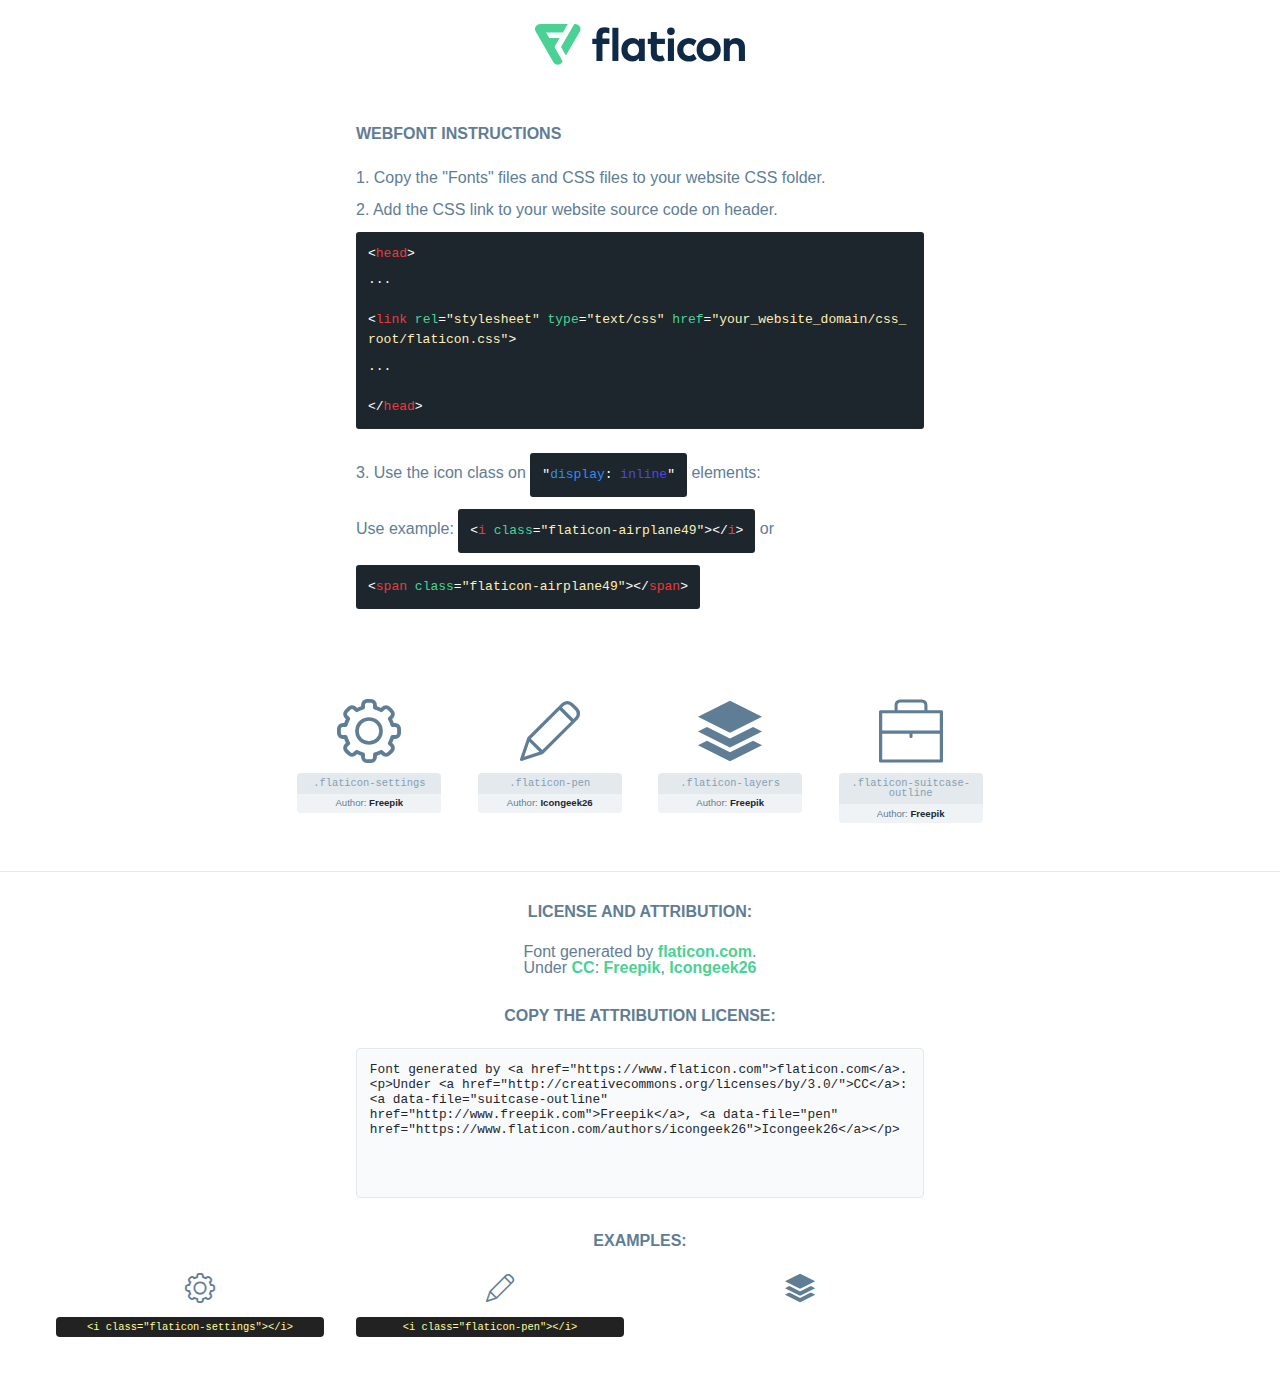
<file: font/flaticon.html>
<!DOCTYPE html>
<html lang="en">
<head>
    <title>Flaticon Webfont</title>
    <link rel="stylesheet" type="text/css" href="flaticon.css"/>
    <meta charset="UTF-8">
    <style>
        html, body, div, span, applet, object, iframe,
        h1, h2, h3, h4, h5, h6, p, blockquote, pre,
        a, abbr, acronym, address, big, cite, code,
        del, dfn, em, img, ins, kbd, q, s, samp,
        small, strike, strong, sub, sup, tt, var,
        b, u, i, center,
        dl, dt, dd, ol, ul, li,
        fieldset, form, label, legend,
        table, caption, tbody, tfoot, thead, tr, th, td,
        article, aside, canvas, details, embed,
        figure, figcaption, footer, header, hgroup,
        menu, nav, output, ruby, section, summary,
        time, mark, audio, video {
            margin: 0;
            padding: 0;
            border: 0;
            font-size: 100%;
            font: inherit;
            vertical-align: baseline;
        }

        /* HTML5 display-role reset for older browsers */
        article, aside, details, figcaption, figure,
        footer, header, hgroup, menu, nav, section {
            display: block;
        }

        body {
            line-height: 1;
        }

        ol, ul {
            list-style: none;
        }

        blockquote, q {
            quotes: none;
        }

        blockquote:before, blockquote:after,
        q:before, q:after {
            content: '';
            content: none;
        }

        table {
            border-collapse: collapse;
            border-spacing: 0;
        }

        body {
            font-family: Helvetica, Arial, sans-serif;
            font-size: 16px;
            color: #5f7d95;
        }

        a {
            color: #4AD295;
            font-weight: bold;
            text-decoration: none;
        }

        * {
            -moz-box-sizing: border-box;
            -webkit-box-sizing: border-box;
            box-sizing: border-box;
            margin: 0;
            padding: 0;
        }

        [class^="flaticon-"]:before, [class*=" flaticon-"]:before, [class^="flaticon-"]:after, [class*=" flaticon-"]:after {
            font-family: Flaticon;
            font-size: 30px;
            font-style: normal;
            margin-left: 20px;
            color: #333;
        }

        .wrapper {
            max-width: 600px;
            margin: auto;
            padding: 0 1em;
        }

        .title {
            margin-bottom: 24px;
            text-transform: uppercase;
            font-weight: bold;
        }

        header {
            text-align: center;
            padding: 24px;
        }

        header .logo {
            width: 210px;
            height: auto;
            border: none;
            display: inline-block;
        }

        header strong {
            font-size: 28px;
            font-weight: 500;
            vertical-align: middle;
        }

        .demo {
            margin: 2em auto;
            line-height: 1.25em;
        }

        .demo ul li {
            margin-bottom: 12px;
        }

        .demo ul li code {
            background-color: #1D262D;
            border-radius: 3px;
            padding: 12px;
            display: inline-block;
            color: #fff;
            font-family: Consolas, Monaco, Lucida Console, Liberation Mono, DejaVu Sans Mono, Bitstream Vera Sans Mono, Courier New, monospace;
            font-weight: lighter;
            margin-top: 12px;
            font-size: 13px;
            word-break: break-all;
        }

        .demo ul li code .red {
            color: #EC3A3B;
        }

        .demo ul li code .green {
            color: #4AD295;
        }

        .demo ul li code .yellow {
            color: #FFEEB6;
        }

        .demo ul li code .blue {
            color: #2C8CF4;
        }

        .demo ul li code .purple {
            color: #4949E7;
        }

        .demo ul li code .dots {
            margin-top: 0.5em;
            display: block;
        }

        #glyphs {
            border-bottom: 1px solid #E3E9ED;
            padding: 2em 0;
            text-align: center;
        }

        .glyph {
            display: inline-block;
            width: 9em;
            margin: 1em;
            text-align: center;
            vertical-align: top;
            background: #FFF;
        }

        .glyph .flaticon {
            padding: 10px;
            display: block;
            font-family: "Flaticon";
            font-size: 64px;
            line-height: 1;
        }

        .glyph .flaticon:before {
            font-size: 64px;
            color: #5f7d95;
            margin-left: 0;
        }

        .class-name {
            font-size: 0.65em;
            background-color: #E3E9ED;
            color: #869FB2;
            border-radius: 4px 4px 0 0;
            padding: 0.5em;
            font-family: Consolas, Monaco, Lucida Console, Liberation Mono, DejaVu Sans Mono, Bitstream Vera Sans Mono, Courier New, monospace;
        }

        .author-name {
            font-size: 0.6em;
            background-color: #EFF3F6;
            border-top: 0;
            border-radius: 0 0 4px 4px;
            padding: 0.5em;
        }

        .author-name a {
            color: #1D262D;
        }

        .class-name:last-child {
            font-size: 10px;
            color: #888;
        }

        .class-name:last-child a {
            font-size: 10px;
            color: #555;
        }

        .glyph > input {
            display: block;
            width: 100px;
            margin: 5px auto;
            text-align: center;
            font-size: 12px;
            cursor: text;
        }

        .glyph > input.icon-input {
            font-family: "Flaticon";
            font-size: 16px;
            margin-bottom: 10px;
        }

        .attribution .title {
            margin-top: 2em;
        }

        .attribution textarea {
            background-color: #F8FAFB;
            color: #1D262D;
            padding: 1em;
            border: none;
            box-shadow: none;
            border: 1px solid #E3E9ED;
            border-radius: 4px;
            resize: none;
            width: 100%;
            height: 150px;
            font-size: 0.8em;
            font-family: Consolas, Monaco, Lucida Console, Liberation Mono, DejaVu Sans Mono, Bitstream Vera Sans Mono, Courier New, monospace;
            -webkit-appearance: none;
        }

        .attribution textarea:hover {
            border-color: #CFD9E0;
        }

        .attribution textarea:focus {
            border-color: #4AD295;
        }

        .iconsuse {
            margin: 2em auto;
            text-align: center;
            max-width: 1200px;
        }

        .iconsuse:after {
            content: '';
            display: table;
            clear: both;
        }

        .iconsuse .image {
            float: left;
            width: 25%;
            padding: 0 1em;
        }

        .iconsuse .image p {
            margin-bottom: 1em;
        }

        .iconsuse .image span {
            display: block;
            font-size: 0.65em;
            background-color: #222;
            color: #fff;
            border-radius: 4px;
            padding: 0.5em;
            color: #FFFF99;
            margin-top: 1em;
            font-family: Consolas, Monaco, Lucida Console, Liberation Mono, DejaVu Sans Mono, Bitstream Vera Sans Mono, Courier New, monospace;
        }

        .flaticon:before {
            color: #5f7d95;
        }

        #footer {
            text-align: center;
            background-color: #1D262D;
            color: #869FB2;
            padding: 12px;
            font-size: 14px;
        }

        #footer a {
            font-weight: normal;
        }

        @media (max-width: 960px) {
            .iconsuse .image {
                width: 50%;
            }
        }

        .preview {
            width: 100px;
            display: inline-block;
            margin: 10px;
        }

        .preview .inner {
            display: inline-block;
            width: 100%;
            text-align: center;
            background: #f5f5f5;
            -webkit-border-radius: 3px 3px 0 0;
            -moz-border-radius: 3px 3px 0 0;
            border-radius: 3px 3px 0 0;
        }

        .preview .inner  {
            line-height: 85px;
            font-size: 40px;
            color: #333;
        }

        .label {
            display: inline-block;
            width: 100%;
            box-sizing: border-box;
            padding: 5px;
            font-size: 10px;
            font-family: Monaco, monospace;
            color: #666;
            white-space: nowrap;
            overflow: hidden;
            text-overflow: ellipsis;
            background: #ddd;
            -webkit-border-radius: 0 0 3px 3px;
            -moz-border-radius: 0 0 3px 3px;
            border-radius: 0 0 3px 3px;
            color: #666;
        }
    </style>
</head>
<body>
    <header>
        <a href="https://www.flaticon.com/" target="_blank" class="logo">
            <svg xmlns="http://www.w3.org/2000/svg" viewBox="0 0 394.3 76.5">
                <path d="M156.6,69.4H145.3V7.1h11.3Z" style="fill:#0e2a47"/>
                <path d="M206.2,69.4h-11V64.8a15.4,15.4,0,0,1-12.6,5.7c-11.6,0-20.3-9.5-20.3-22.1s8.8-22.1,20.3-22.1a15.4,15.4,0,0,1,12.6,5.8V27.5h11Zm-32.4-21c0,6.4,4.2,11.6,10.8,11.6s10.8-4.9,10.8-11.6-4.4-11.6-10.8-11.6S173.9,42,173.9,48.4Z"
                      style="fill:#0e2a47"/>
                <path d="M262.5,13.7a7.2,7.2,0,0,1-14.4,0,7.2,7.2,0,1,1,14.4,0ZM261,69.4H249.6v-42H261Z"
                      style="fill:#0e2a47"/>
                <path id="_Trazado_" data-name="&lt;Trazado&gt;"
                      d="M139.6,17.8a16.6,16.6,0,0,0-8-1.4c-3.2.4-4.9,2-4.9,5.9v5.1h13V37.5h-13v32H115.4v-32h-7.8v-10h7.8V22.2c0-9.9,5.2-16.3,15-16.3a23.4,23.4,0,0,1,9.3,1.8Z"
                      style="fill:#0e2a47"/>
                <path d="M235.1,60c-3.5,0-6.3-1.9-6.3-7.1V37.5H244v-10H228.8V15H217.5V27.5h-5.7v10h5.7V53.7c0,10.9,5.3,16.8,15.7,16.8A22.9,22.9,0,0,0,244,68l-4.3-9.1A12.3,12.3,0,0,1,235.1,60Z"
                      style="fill:#0e2a47"/>
                <path d="M348.9,48.4c0,12.6-9.7,22.1-22.7,22.1s-22.7-9.4-22.7-22.1,9.6-22.1,22.7-22.1S348.9,35.8,348.9,48.4Zm-33.9,0c0,6.8,4.8,11.6,11.1,11.6s11.2-4.8,11.2-11.6-4.8-11.6-11.2-11.6S315.1,41.6,315.1,48.4Z"
                      style="fill:#0e2a47"/>
                <path d="M394.3,42.7V69.4H382.9V46.3c0-6.1-3-9.4-8.2-9.4s-8.9,3.2-8.9,9.5v23H354.6v-42h11v4.9c3-4.5,7.6-6.1,12.3-6.1C387.5,26.3,394.3,33,394.3,42.7Z"
                      style="fill:#0e2a47"/>
                <path d="M298,55.7h0a12.4,12.4,0,0,1-8.2,4.2h-.9l-1.8-.2a10,10,0,0,1-7.4-5.6,13.2,13.2,0,0,1-1.2-5.8,13,13,0,0,1,1.3-5.9,10.1,10.1,0,0,1,7.5-5.5h2.4a11.7,11.7,0,0,1,8.3,4.2l5.5-9.6a19.9,19.9,0,0,0-8.1-4.3,23.4,23.4,0,0,0-6.1-.8,25.2,25.2,0,0,0-7.5,1.1,20.9,20.9,0,0,0-8,4.6,21.9,21.9,0,0,0-6.8,16.4,21.9,21.9,0,0,0,6.7,16.3,20.9,20.9,0,0,0,8,4.6,25.2,25.2,0,0,0,7.7,1.2,23.6,23.6,0,0,0,6.2-.8,20,20,0,0,0,8.1-4.4Z"
                      style="fill:#0e2a47"/>
                <path d="M46.3,26.5H26.9L20.8,16H52.4L61.6,0H9.4A9.3,9.3,0,0,0,1.3,4.7a9.3,9.3,0,0,0,0,9.4L34.6,71.8a9.4,9.4,0,0,0,16.2,0l1.1-1.9L36.6,43.3Z"
                      style="fill:#4ad295"/>
                <path d="M84.2,4.7A9.3,9.3,0,0,0,76.1,0H73.8l-25,43.3,9.2,16L84.2,14A9.3,9.3,0,0,0,84.2,4.7Z"
                      style="fill:#4ad295"/>
            </svg>
        </a>
    </header>
    <section class="demo wrapper">

        <p class="title">Webfont Instructions</p>

        <ul>
            <li>
                <span class="num">1. </span>Copy the "Fonts" files and CSS files to your website CSS folder.
            </li>
            <li>
                <span class="num">2. </span>Add the CSS link to your website source code on header.
                <code class="big">
                    &lt;<span class="red">head</span>&gt;
                    <br/><span class="dots">...</span>
                    <br/>&lt;<span class="red">link</span> <span class="green">rel</span>=<span
                        class="yellow">"stylesheet"</span> <span class="green">type</span>=<span
                        class="yellow">"text/css"</span> <span class="green">href</span>=<span class="yellow">"your_website_domain/css_root/flaticon.css"</span>&gt;
                    <br/><span class="dots">...</span>
                    <br/>&lt;/<span class="red">head</span>&gt;
                </code>
            </li>

            <li>
                <p>
                    <span class="num">3. </span>Use the icon class on <code>"<span class="blue">display</span>:<span
                        class="purple"> inline</span>"</code> elements:
                    <br/>
                    Use example: <code>&lt;<span class="red">i</span> <span class="green">class</span>=<span class="yellow">&quot;flaticon-airplane49&quot;</span>&gt;&lt;/<span
                        class="red">i</span>&gt;</code> or <code>&lt;<span class="red">span</span> <span
                        class="green">class</span>=<span class="yellow">&quot;flaticon-airplane49&quot;</span>&gt;&lt;/<span
                        class="red">span</span>&gt;</code>
            </li>
        </ul>

    </section>
    <section id="glyphs">
            <div class="glyph">
                <i class="flaticon flaticon-settings"></i>
                <div class="class-name">.flaticon-settings</div>
                <div class="author-name">Author: <a data-file="settings" href="http://www.freepik.com">Freepik</a> </div>
            </div>

            <div class="glyph">
                <i class="flaticon flaticon-pen"></i>
                <div class="class-name">.flaticon-pen</div>
                <div class="author-name">Author: <a data-file="pen" href="https://www.flaticon.com/authors/icongeek26">Icongeek26</a> </div>
            </div>

            <div class="glyph">
                <i class="flaticon flaticon-layers"></i>
                <div class="class-name">.flaticon-layers</div>
                <div class="author-name">Author: <a data-file="layers" href="http://www.freepik.com">Freepik</a> </div>
            </div>

            <div class="glyph">
                <i class="flaticon flaticon-suitcase-outline"></i>
                <div class="class-name">.flaticon-suitcase-outline</div>
                <div class="author-name">Author: <a data-file="suitcase-outline" href="http://www.freepik.com">Freepik</a> </div>
            </div>

    </section>

    <section class="attribution wrapper"   style="text-align:center;">

        <div class="title">License and attribution:</div><div class="attrDiv">Font generated by <a href="https://www.flaticon.com">flaticon.com</a>. <div><p>Under <a href="http://creativecommons.org/licenses/by/3.0/">CC</a>: <a data-file="suitcase-outline" href="http://www.freepik.com">Freepik</a>, <a data-file="pen" href="https://www.flaticon.com/authors/icongeek26">Icongeek26</a></p>  </div>
        </div>
        <div class="title">Copy the Attribution License:</div>

        <textarea onclick="this.focus();this.select();">Font generated by &lt;a href=&quot;https://www.flaticon.com&quot;&gt;flaticon.com&lt;/a&gt;. <p>Under <a href="http://creativecommons.org/licenses/by/3.0/">CC</a>: <a data-file="suitcase-outline" href="http://www.freepik.com">Freepik</a>, <a data-file="pen" href="https://www.flaticon.com/authors/icongeek26">Icongeek26</a></p> 
        </textarea>

    </section>

    <section class="iconsuse">

        <div class="title">Examples:</div>
            <div class="image">
                <p>
                    <i class="flaticon flaticon-settings"></i>
                    <span>&lt;i class=&quot;flaticon-settings&quot;&gt;&lt;/i&gt;</span>
                </p>
            </div>
            <div class="image">
                <p>
                    <i class="flaticon flaticon-pen"></i>
                    <span>&lt;i class=&quot;flaticon-pen&quot;&gt;&lt;/i&gt;</span>
                </p>
            </div>
            <div class="image">
                <p>
                    <i class="flaticon flaticon-layers"></i>
</file>
<file: font/flaticon.css>
@font-face {
    font-family: "flaticon";
    src: url("./flaticon.ttf?82c68e7576f18a2c73980431ef8ead84") format("truetype"),
url("./flaticon.woff?82c68e7576f18a2c73980431ef8ead84") format("woff"),
url("./flaticon.woff2?82c68e7576f18a2c73980431ef8ead84") format("woff2"),
url("./flaticon.eot?82c68e7576f18a2c73980431ef8ead84#iefix") format("embedded-opentype"),
url("./flaticon.svg?82c68e7576f18a2c73980431ef8ead84#flaticon") format("svg");
}

i[class^="flaticon-"]:before, i[class*=" flaticon-"]:before {
    font-family: flaticon !important;
    font-style: normal;
    font-weight: normal !important;
    font-variant: normal;
    text-transform: none;
    line-height: 1;
    -webkit-font-smoothing: antialiased;
    -moz-osx-font-smoothing: grayscale;
}

.flaticon-settings:before {
    content: "\f101";
}
.flaticon-pen:before {
    content: "\f102";
}
.flaticon-layers:before {
    content: "\f103";
}
.flaticon-suitcase-outline:before {
    content: "\f104";
}
</file>
